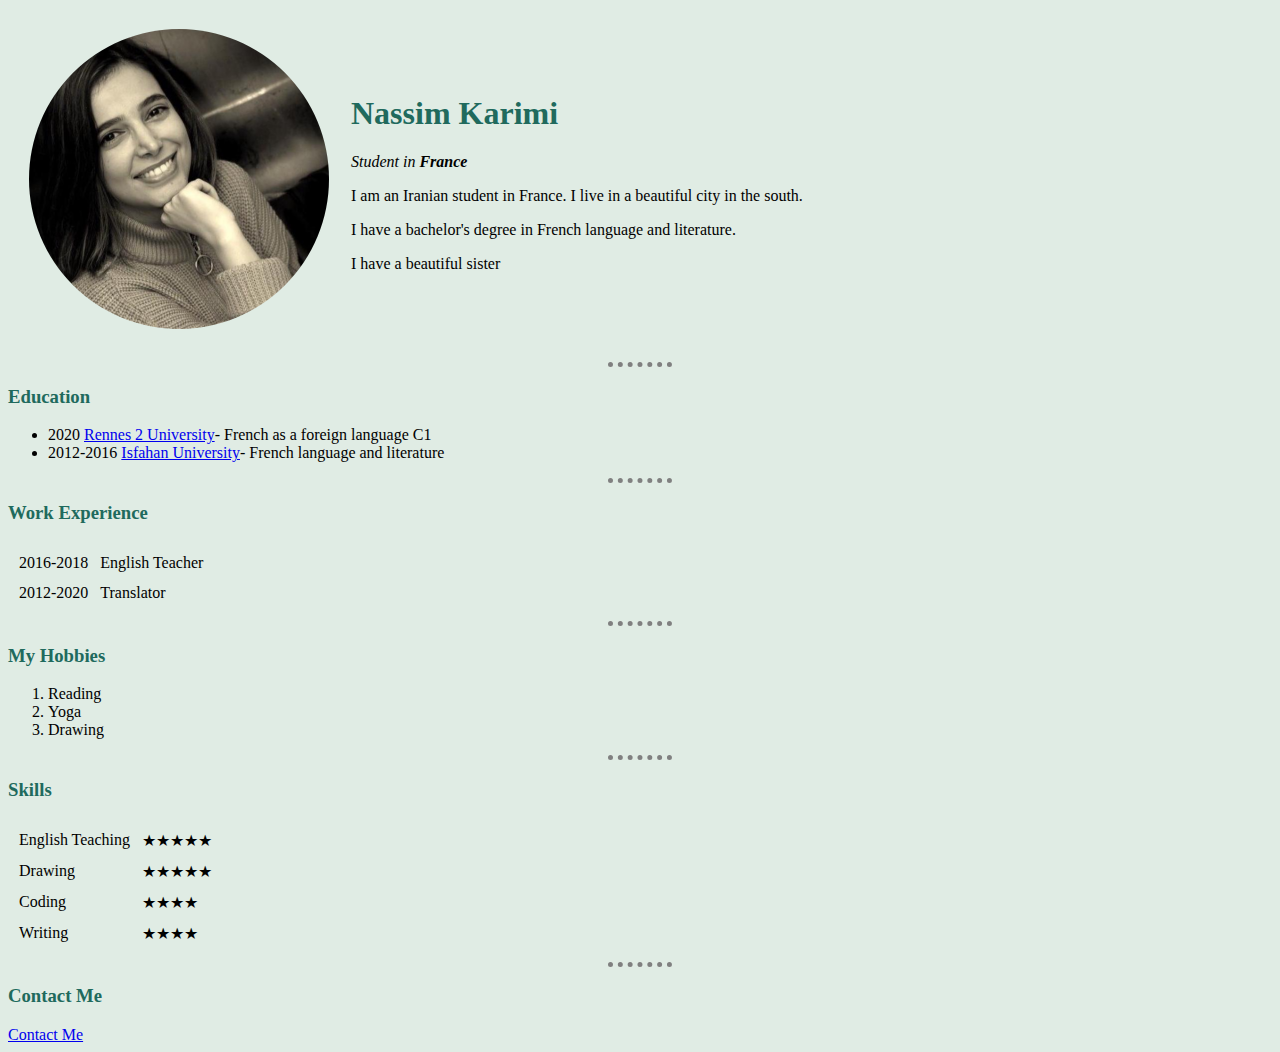
<file: index.html>
<!DOCTYPE html>
<html lang="en" dir="ltr">

<head>
  <meta charset="utf-8">
  <title>Nassim's Personal Website</title>
  <link rel="stylesheet" href="css/styles.css">


</head>

<body>
  <table cellspacing="20">
    <tr>
      <td><img src="Images/circle-cropped.png" height="300" alt="Nassim Profile picture"></td>
      <td>
        <h1>Nassim Karimi</h1>
        <p><em>Student in <strong>France</strong></em></p>
        <p>I am an Iranian student in France. I live in a beautiful city in the south.</P>
        <p>I have a bachelor's degree in French language and literature.</p>
        <p>I have a beautiful sister</p>
      </td>
    </tr>
  </table>


  <hr>
</body>
<h3>Education</h3>
<ul>
  <li>2020 <a href="https://www.univ-rennes2.fr/">Rennes 2 University</a>- French as a foreign language C1</li>
  <li>2012-2016 <a href="https://ui.ac.ir/Index.aspx?tempname=engmain&lang=2&sub=0">Isfahan University</a>- French language and literature</li>
</ul>
<hr>
<h3>Work Experience</h3>
<table cellspacing="10">
  <tr>
    <td>2016-2018</td>
    <td>English Teacher</td>
  </tr>
  <tr>


    <td>2012-2020</td>
    <td>Translator</td>
  </tr>
</table>
<hr>
<h3>My Hobbies</h3>
<ol>
  <li>Reading</li>
  <li>Yoga</li>
  <li>Drawing</li>
</ol>
<hr>
<h3>Skills</h3>
<table cellspacing="10">
  <tr>
    <td>English Teaching</td>
    <td>★★★★★</td>
  </tr>
  <tr>
    <td>Drawing</td>
    <td>★★★★★</td>
  </tr>
  <tr>
    <td>Coding</td>
    <td>★★★★</td>
  </tr>
  <tr>
    <td> Writing</td>
    <td>★★★★</td>
  </tr>
</table>
<hr>
<h3>Contact Me</h3>
<a href="contactme.html">Contact Me</a>

</html>
</file>
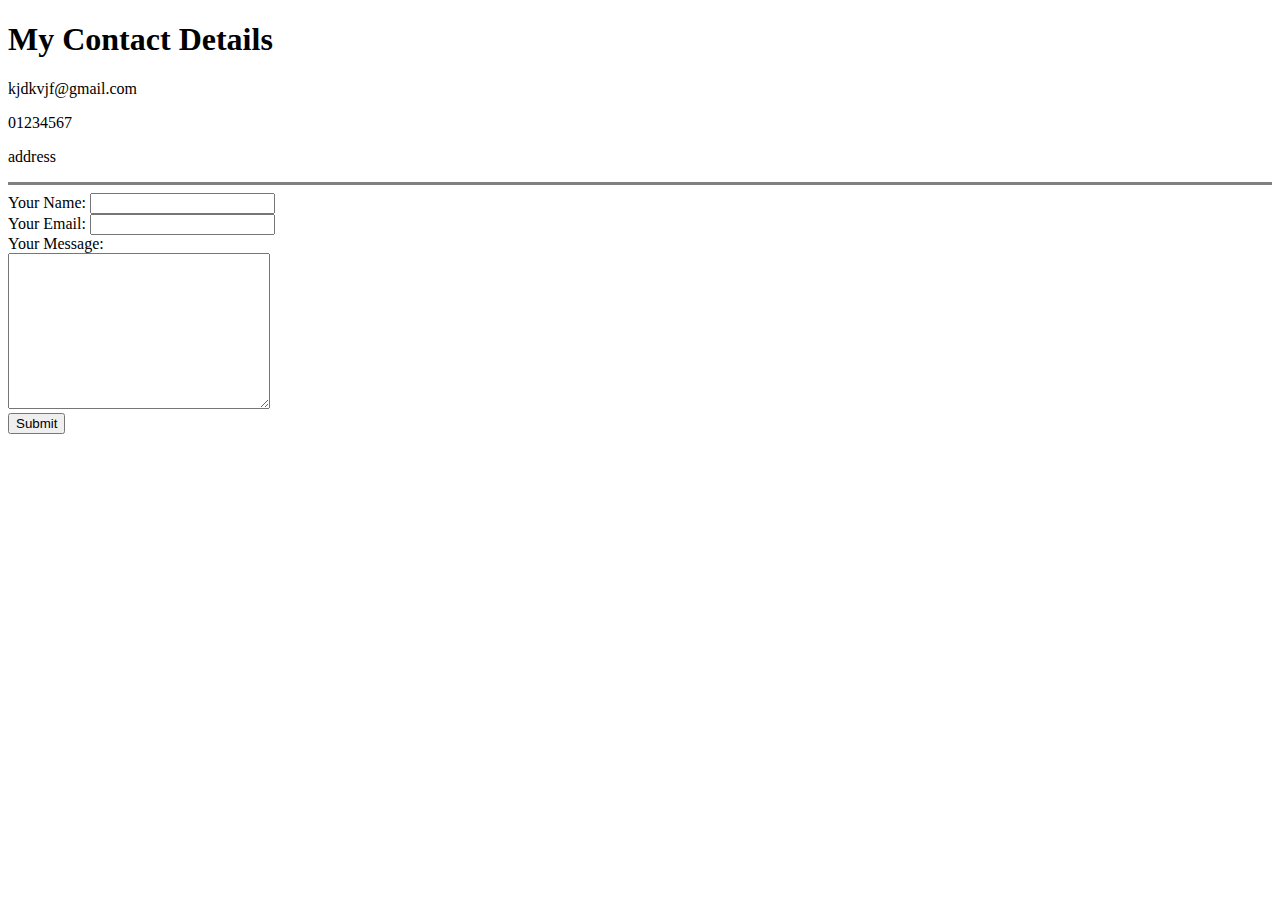
<file: contactme.html>
<!DOCTYPE html>
<html lang="en" dir="ltr">
  <head>
    <meta charset="utf-8">
    <title>Contact Me</title>
  </head>
  <body>
    <h1>My Contact Details</h1>
  <p>kjdkvjf@gmail.com</p>
  <p>01234567</p>
  <p>address</p>
  <hr size="3" noshade />
  <form  action="mailto:nassim.karimi.nk@gmail.com" method="post" enctype="text/plain">
    <label>Your Name:</label>
    <input type="text" name="yourName" value=""><br />
    <label>Your Email:</label>
<input type="email" name="yourEmail" value=""><br>
<label>Your Message:</label><br>
<textarea name="yourMessage" rows="10" cols="30"></textarea><br>
<input type="submit" name="">
  </form>

  </body>
</html>
</file>
<file: css/styles.css>
body {
  background-color: #E0ECE4;
}

hr {
  border-style: dotted none none;
  width: 5%;
  border-color: grey;
  border-width: 5px;
}

h1 {
  color: #206A5D
  
}
h3{
  color: #206A5D
}
</file>
